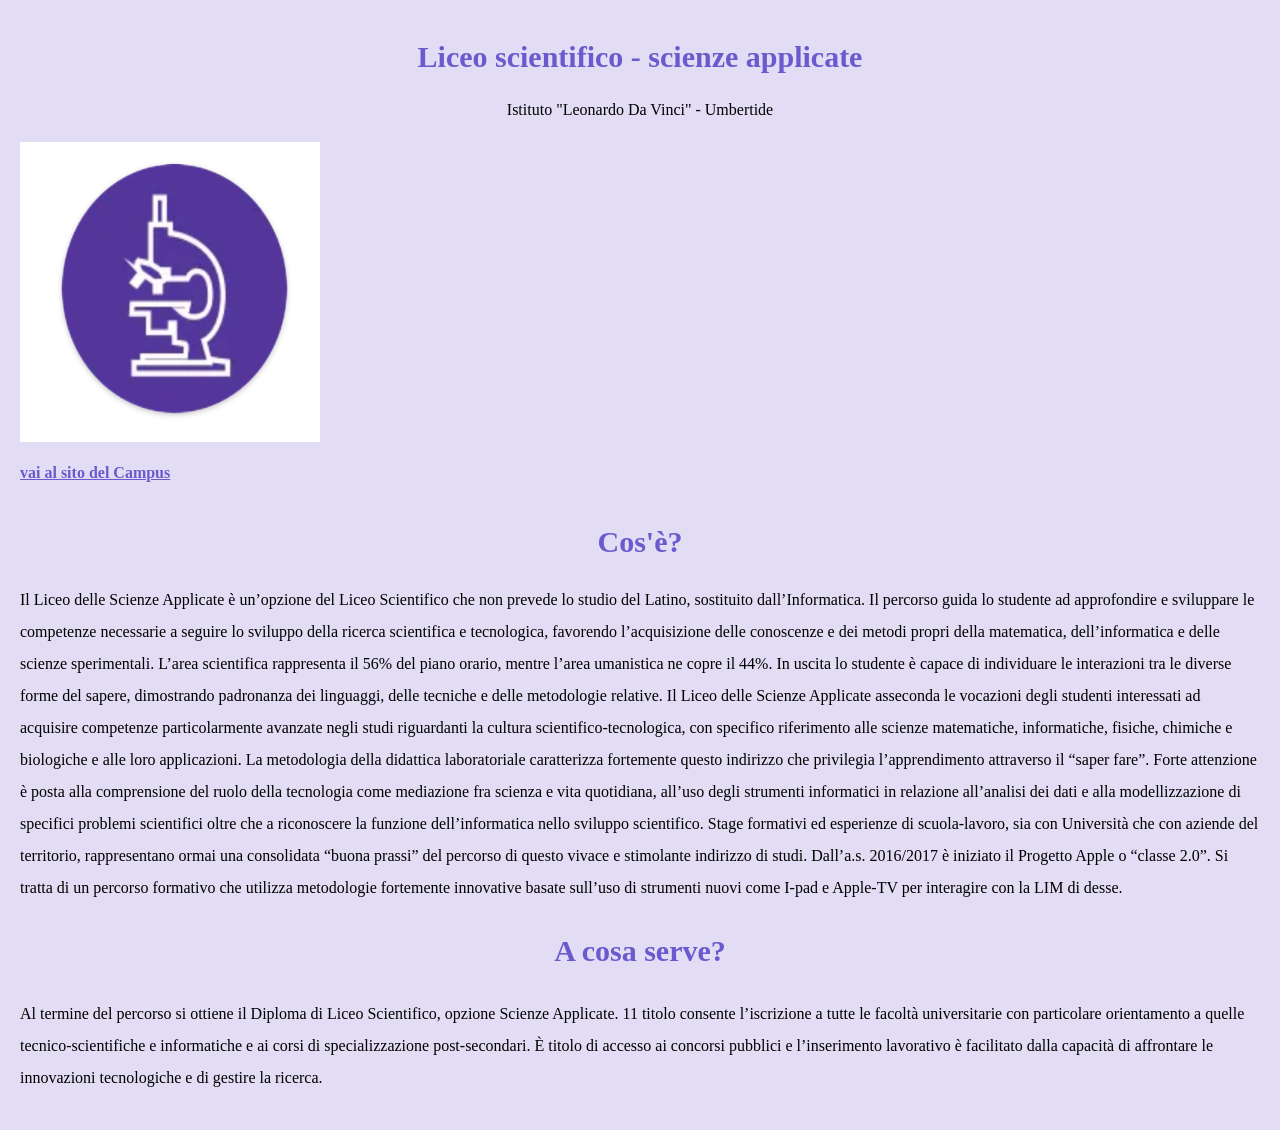
<file: scienze_applicate.html>
<!DOCTYPE html>
<html>
	<head>
		<title>Liceo scientifico - scienze applicate</title>
		<link rel="icon" type="immagini/x-icon" href="immagini/favicon.ico">
		<link rel="stylesheet" href="style.css">
	</head>
	
	<body>
		<h1>Liceo scientifico - scienze applicate</h1>
		<p class= "centrato"> Istituto "Leonardo Da Vinci" - Umbertide</p>
		<img src="immagini/lsa.jpg" alt="scienze applicate" width="300" height="300">
		
		<br><br>
		<a class= "links" href="index.html"> vai al sito del Campus </a>
		<br><br>
		
		<h2> Cos'è?</h2>
		<p>Il Liceo delle Scienze Applicate è un’opzione del Liceo Scientifico che non prevede lo studio del Latino, sostituito dall’Informatica. Il percorso guida lo studente ad approfondire e sviluppare le competenze necessarie a seguire lo sviluppo della ricerca scientifica e tecnologica, favorendo l’acquisizione delle conoscenze e dei metodi propri della matematica, dell’informatica e delle scienze sperimentali. L’area scientifica rappresenta il 56% del piano orario, mentre l’area umanistica ne copre il 44%. In uscita lo studente è capace di individuare le interazioni tra le diverse forme del sapere, dimostrando padronanza dei linguaggi, delle tecniche e delle metodologie relative. Il Liceo delle Scienze Applicate asseconda le vocazioni degli studenti interessati ad acquisire competenze particolarmente avanzate negli studi riguardanti la cultura scientifico-tecnologica, con specifico riferimento alle scienze matematiche, informatiche, fisiche, chimiche e biologiche e alle loro applicazioni. La metodologia della didattica laboratoriale caratterizza fortemente questo indirizzo che privilegia l’apprendimento attraverso il “saper fare”. Forte attenzione è posta alla comprensione del ruolo della tecnologia come mediazione fra scienza e vita quotidiana, all’uso degli strumenti informatici in relazione all’analisi dei dati e alla modellizzazione di specifici problemi scientifici oltre che a riconoscere la funzione dell’informatica nello sviluppo scientifico. Stage formativi ed esperienze di scuola-lavoro, sia con Università che con aziende del territorio, rappresentano ormai una consolidata “buona prassi” del percorso di questo vivace e stimolante indirizzo di studi. Dall’a.s. 2016/2017 è iniziato il Progetto Apple o “classe 2.0”. Si tratta di un percorso formativo che utilizza metodologie fortemente innovative basate sull’uso di strumenti nuovi come I-pad e Apple-TV per interagire con la LIM di desse.<p>
		<h3> A cosa serve?</h3>
		<p>Al termine del percorso si ottiene il Diploma di Liceo Scientifico, opzione Scienze Applicate. 11 titolo consente l’iscrizione a tutte le facoltà universitarie con particolare orientamento a quelle tecnico-scientifiche e informatiche e ai corsi di specializzazione post-secondari. È titolo di accesso ai concorsi pubblici e l’inserimento lavorativo è facilitato dalla capacità di affrontare le innovazioni tecnologiche e di gestire la ricerca.
 <p>
	</body>
	
</html>
</file>
<file: style.css>
body{
	background-color: #E3DCF5;
	margin: 0;
	padding: 20px;
}

h1, h2, h3 {
    color: SlateBlue;
    text-align: center;
    font-size: 30px;
}

p {
	color: black;
	line-height: 2;
}   

.centrato{
	text-align: center;
}

.links{
	color: SlateBlue;
	font-family: verdena;
	font-weight: bold;
}

.bandiera{
	display: flex;
	justify-content: center;
	gap: 10px;
	margin-bottom: 40px;
}

.bandiera img {
	width: 250px;
	height: 180px;
	object-fit: cover;
	border-radius: 5px;
}

.container{
	display: flex;
	align-items: center;
	justify-content: center;
	gap: 15px;
	margin: 20px auto;
}

#logo img{
	width: 300px;
	height: auto;
	border-radius: 10px;
}

#indirizzi ol{
	text-align: left;
}
	width: 300px;
	height: 200px;
}
</file>
